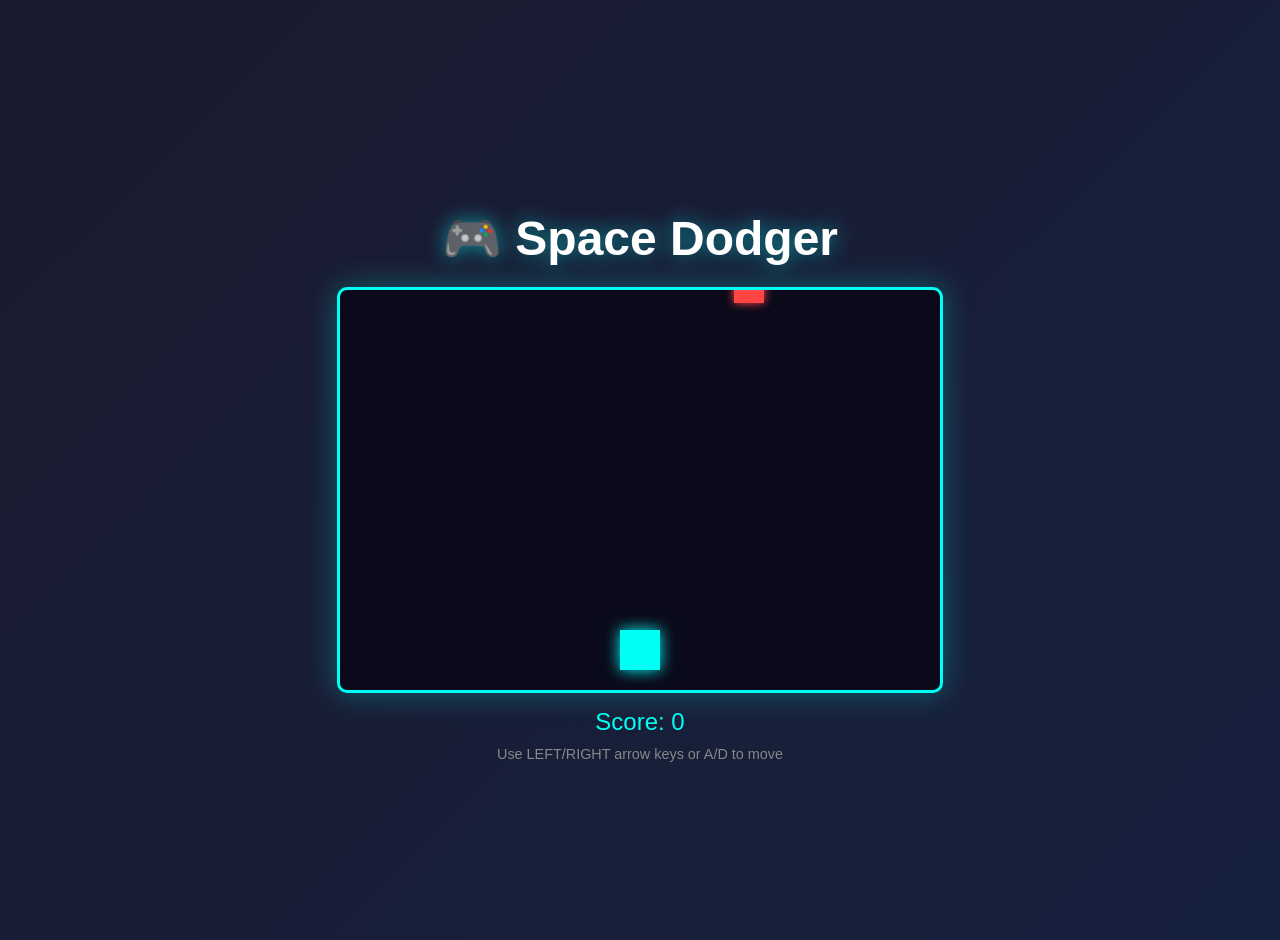
<file: static/games/game1.html>
<!DOCTYPE html>
<html>
<head>
    <style>
        body {
            margin: 0;
            padding: 20px;
            background: linear-gradient(135deg, #1a1a2e 0%, #16213e 100%);
            color: white;
            font-family: 'Arial', sans-serif;
            display: flex;
            flex-direction: column;
            align-items: center;
            justify-content: center;
            min-height: 100vh;
            overflow: hidden;
        }
        h1 {
            font-size: 3em;
            text-shadow: 0 0 20px rgba(0, 255, 255, 0.5);
            margin-bottom: 20px;
        }
        #gameCanvas {
            border: 3px solid #00fff5;
            border-radius: 10px;
            box-shadow: 0 0 30px rgba(0, 255, 245, 0.3);
            background: #0a0a1a;
        }
        .score {
            font-size: 1.5em;
            margin-top: 15px;
            color: #00fff5;
        }
        .instructions {
            margin-top: 10px;
            color: #888;
            font-size: 0.9em;
        }
    </style>
</head>
<body>
    <h1>🎮 Space Dodger</h1>
    <canvas id="gameCanvas" width="600" height="400"></canvas>
    <div class="score">Score: <span id="score">0</span></div>
    <div class="instructions">Use LEFT/RIGHT arrow keys or A/D to move</div>

    <script>
        const canvas = document.getElementById('gameCanvas');
        const ctx = canvas.getContext('2d');
        const scoreEl = document.getElementById('score');

        // Game state
        let score = 0;
        let gameOver = false;
        let player = { x: canvas.width / 2 - 20, y: canvas.height - 60, width: 40, height: 40, speed: 5 };
        let obstacles = [];
        let keys = {};
        let frameCount = 0;

        // Input handling
        document.addEventListener('keydown', (e) => { keys[e.key] = true; });
        document.addEventListener('keyup', (e) => { keys[e.key] = false; });

        // Create obstacle
        function createObstacle() {
            obstacles.push({
                x: Math.random() * (canvas.width - 30),
                y: -30,
                width: 30,
                height: 30,
                speed: 2 + Math.random() * 3
            });
        }

        // Update game
        function update() {
            if (gameOver) {
                if (keys['r'] || keys['R']) {
                    resetGame();
                }
                return;
            }

            // Move player
            if ((keys['ArrowLeft'] || keys['a'] || keys['A']) && player.x > 0) {
                player.x -= player.speed;
            }
            if ((keys['ArrowRight'] || keys['d'] || keys['D']) && player.x < canvas.width - player.width) {
                player.x += player.speed;
            }

            // Create obstacles
            frameCount++;
            if (frameCount % 40 === 0) {
                createObstacle();
            }

            // Update obstacles
            for (let i = obstacles.length - 1; i >= 0; i--) {
                obstacles[i].y += obstacles[i].speed;

                // Check collision
                if (
                    player.x < obstacles[i].x + obstacles[i].width &&
                    player.x + player.width > obstacles[i].x &&
                    player.y < obstacles[i].y + obstacles[i].height &&
                    player.y + player.height > obstacles[i].y
                ) {
                    gameOver = true;
                }

                // Remove off-screen obstacles and increase score
                if (obstacles[i].y > canvas.height) {
                    obstacles.splice(i, 1);
                    score++;
                    scoreEl.textContent = score;
                }
            }
        }

        // Draw game
        function draw() {
            ctx.clearRect(0, 0, canvas.width, canvas.height);

            if (gameOver) {
                ctx.fillStyle = 'rgba(0, 0, 0, 0.7)';
                ctx.fillRect(0, 0, canvas.width, canvas.height);
                ctx.fillStyle = '#ff4444';
                ctx.font = '48px Arial';
                ctx.textAlign = 'center';
                ctx.fillText('Game Over!', canvas.width / 2, canvas.height / 2 - 20);
                ctx.fillStyle = '#00fff5';
                ctx.font = '24px Arial';
                ctx.fillText(`Final Score: ${score}`, canvas.width / 2, canvas.height / 2 + 30);
                ctx.fillText('Press R to restart', canvas.width / 2, canvas.height / 2 + 70);
                return;
            }

            // Draw player
            ctx.fillStyle = '#00fff5';
            ctx.shadowBlur = 15;
            ctx.shadowColor = '#00fff5';
            ctx.fillRect(player.x, player.y, player.width, player.height);
            ctx.shadowBlur = 0;

            // Draw obstacles
            obstacles.forEach(obs => {
                ctx.fillStyle = '#ff4444';
                ctx.shadowBlur = 10;
                ctx.shadowColor = '#ff4444';
                ctx.fillRect(obs.x, obs.y, obs.width, obs.height);
                ctx.shadowBlur = 0;
            });
        }

        // Game loop
        function gameLoop() {
            update();
            draw();
            requestAnimationFrame(gameLoop);
        }

        // Reset game
        function resetGame() {
            score = 0;
            gameOver = false;
            obstacles = [];
            frameCount = 0;
            player.x = canvas.width / 2 - 20;
            scoreEl.textContent = '0';
        }

        // Start game
        gameLoop();
    </script>
</body>
</html>
</file>
